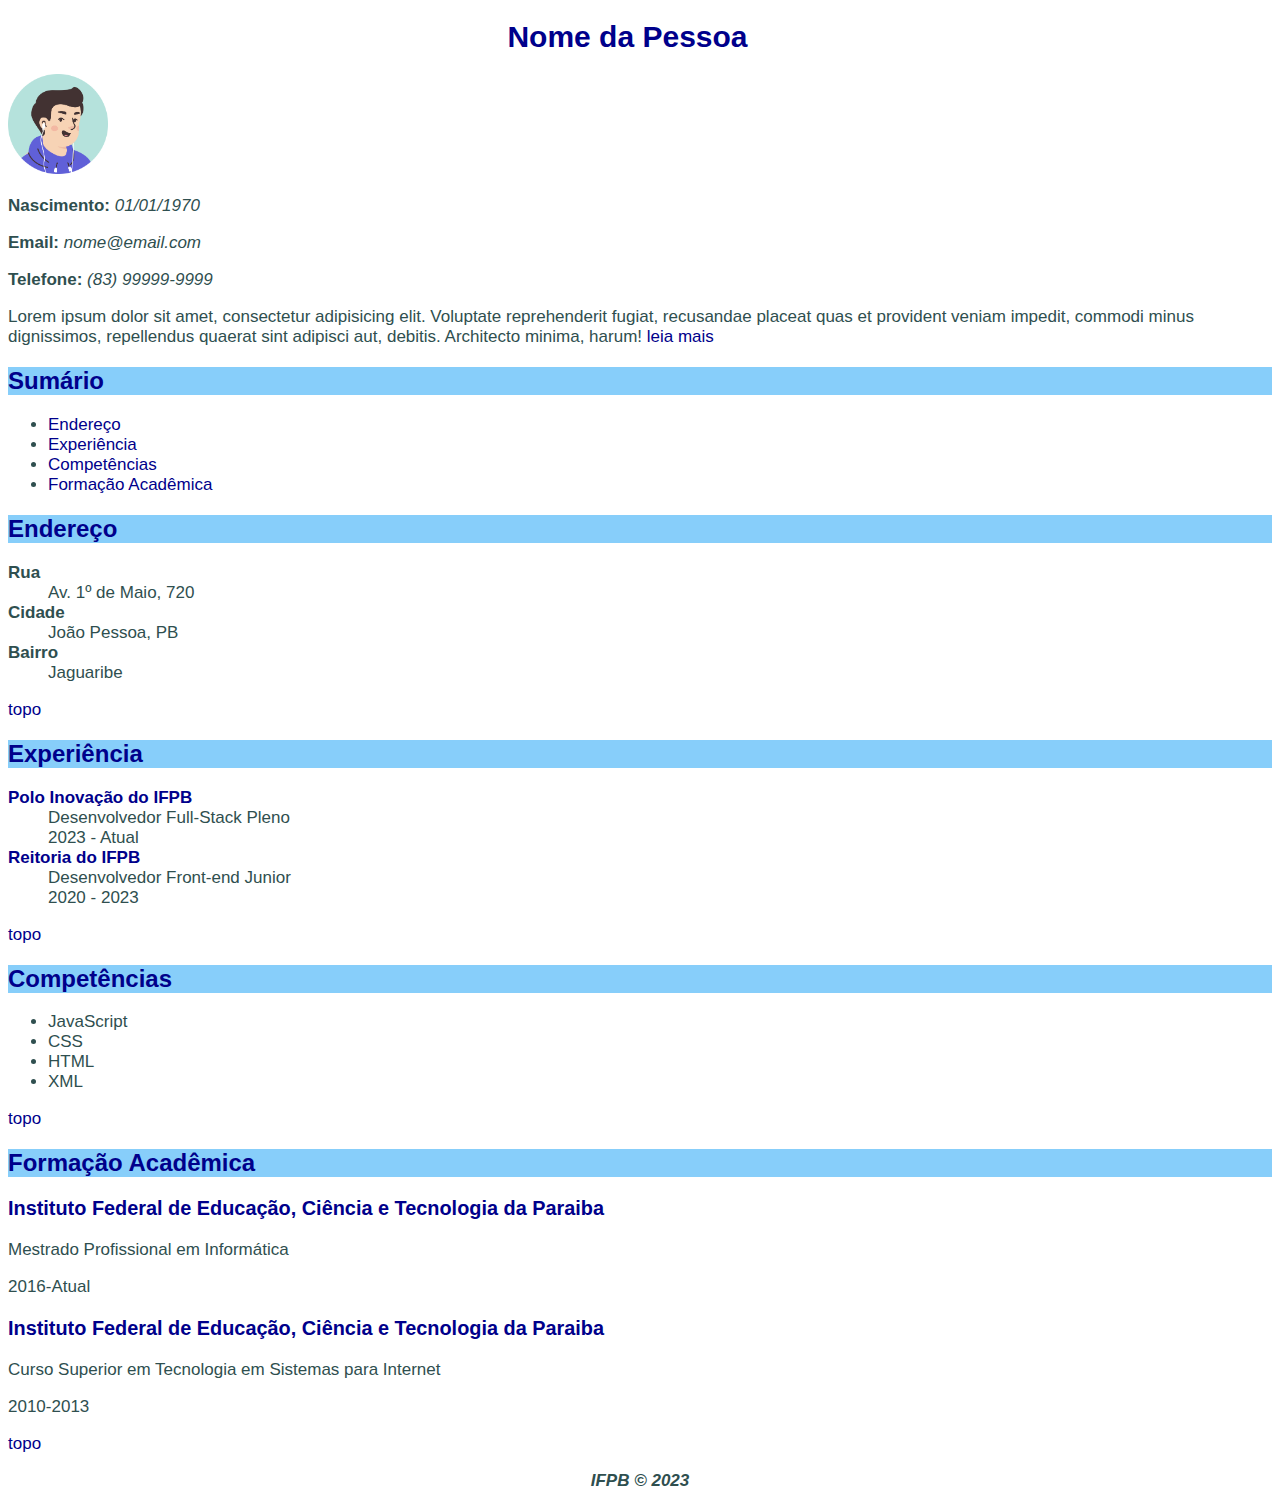
<file: exercises/fundamentos_de_css/index.html>
<!DOCTYPE html>
<html lang="en">
  <head>
    <meta charset="UTF-8" />
    <title>Document</title>
    <link rel="stylesheet" href="css/style.css" />
  </head>
  <body>
    <div id="article">
      <section>
        <h1 id="person" class="text-center">
          Nome da Pessoa <a class="white" href="#person">§</a>
        </h1>
        <img src="img/avatar.png" alt="Imagem de perfil" width="100px" />
        <p><b>Nascimento:</b> <i>01/01/1970</i></p>
        <p><b>Email:</b> <i>nome@email.com</i></p>
        <p><b>Telefone:</b> <i>(83) 99999-9999</i></p>
        <p>
          Lorem ipsum dolor sit amet, consectetur adipisicing elit. Voluptate
          reprehenderit fugiat, recusandae placeat quas et provident veniam
          impedit, commodi minus dignissimos, repellendus quaerat sint adipisci
          aut, debitis. Architecto minima, harum!
          <a href="pages/resumo.html">leia mais</a>
        </p>
        <h2 id="sumario">Sumário <a class="colorlightskyblue" href="#sumario">§</a></h2>
        <ul>
          <li><a href="#endereco">Endereço</a></li>
          <li><a href="#experiencia">Experiência</a></li>
          <li><a href="#competencia">Competências</a></li>
          <li><a href="#formacao">Formação Acadêmica</a></li>
        </ul>
        <h2 id="endereco">Endereço <a class="colorlightskyblue" href="#endereco">§</a></h2>
        <dl>
          <dt><b>Rua</b></dt>
          <dd>Av. 1º de Maio, 720</dd>
          <dt><b>Cidade</b></dt>
          <dd>João Pessoa, PB</dd>
          <dt><b>Bairro</b></dt>
          <dd>Jaguaribe</dd>
        </dl>
        <p><a href="#">topo</a></p>
        <h2 id="experiencia">Experiência <a class="colorlightskyblue" href="#experiencia">§</a></h2>
        <dl>
          <dt>
            <b>
              <a href="https://www.ifpb.edu.br/polodeinovacao">
                Polo Inovação do IFPB
              </a>
            </b>
          </dt>
          <dd>Desenvolvedor Full-Stack Pleno</dd>
          <dd>2023 - Atual</dd>
          <dt>
            <b>
              <a href="https://www.ifpb.edu.br/"> Reitoria do IFPB </a>
            </b>
          </dt>
          <dd>Desenvolvedor Front-end Junior</dd>
          <dd>2020 - 2023</dd>
        </dl>
        <p><a href="#">topo</a></p>
        <h2 id="habilidades">Competências <a class="colorlightskyblue" href="#habilidades">§</a></h2>
        <ul>
          <li>JavaScript</li>
          <li>CSS</li>
          <li>HTML</li>
          <li>XML</li>
        </ul>
        <p><a href="#">topo</a></p>
        <h2 id="formacao">Formação Acadêmica <a class="colorlightskyblue" href="#formacao">§</a></h2>
        <h3>
          <a href="http://www.ifpb.edu.br/">
            Instituto Federal de Educação, Ciência e Tecnologia da Paraiba
          </a>
        </h3>
        <p>Mestrado Profissional em Informática</p>
        <p>2016-Atual</p>
        <h3>
          <a href="http://www.ifpb.edu.br/">
            Instituto Federal de Educação, Ciência e Tecnologia da Paraiba
          </a>
        </h3>
        <p>Curso Superior em Tecnologia em Sistemas para Internet</p>
        <p>2010-2013</p>
        <p><a href="#">topo</a></p>
            </div>
            <div id="footer">
        <p id="copyright" class="text-center">IFPB &copy; 2023</p>
      </section>
    </div>
  </body>
</html>
</file>
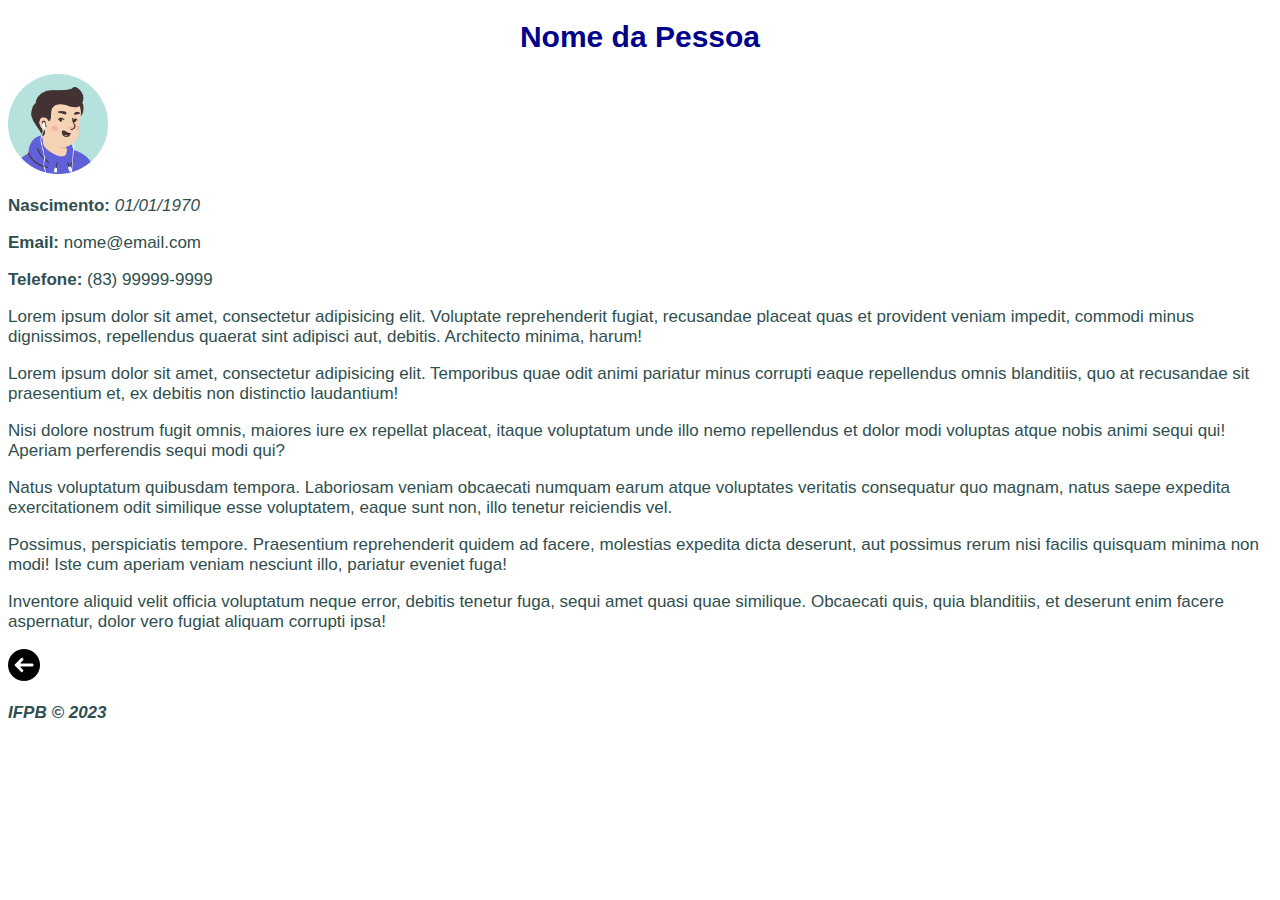
<file: exercises/fundamentos_de_css/pages/resumo.html>
<!DOCTYPE html>
<html lang="en">
<head>
  <meta charset="UTF-8">
  <title>Document</title>
  <link rel="stylesheet" href="../css/style.css">
</head>
<body>
  <div id="article">
    <h1 class="text-center">Nome da Pessoa</h1>
    <img src="../img/avatar.png" alt="Imagem de perfil" width="100px">
    <p><b>Nascimento:</b> <i>01/01/1970</i></p>
    <p><b>Email:</b> </i>nome@email.com</p>
    <p><b>Telefone:</b> </i>(83) 99999-9999</p>
    <p>Lorem ipsum dolor sit amet, consectetur adipisicing elit. Voluptate reprehenderit fugiat, recusandae placeat quas et provident veniam impedit, commodi minus dignissimos, repellendus quaerat sint adipisci aut, debitis. Architecto minima, harum!</p>
    <p>Lorem ipsum dolor sit amet, consectetur adipisicing elit. Temporibus quae odit animi pariatur minus corrupti eaque repellendus omnis blanditiis, quo at recusandae sit praesentium et, ex debitis non distinctio laudantium!</p>
    <p>Nisi dolore nostrum fugit omnis, maiores iure ex repellat placeat, itaque voluptatum unde illo nemo repellendus et dolor modi voluptas atque nobis animi sequi qui! Aperiam perferendis sequi modi qui?</p>
    <p>Natus voluptatum quibusdam tempora. Laboriosam veniam obcaecati numquam earum atque voluptates veritatis consequatur quo magnam, natus saepe expedita exercitationem odit similique esse voluptatem, eaque sunt non, illo tenetur reiciendis vel.</p>
    <p>Possimus, perspiciatis tempore. Praesentium reprehenderit quidem ad facere, molestias expedita dicta deserunt, aut possimus rerum nisi facilis quisquam minima non modi! Iste cum aperiam veniam nesciunt illo, pariatur eveniet fuga!</p>
    <p>Inventore aliquid velit officia voluptatum neque error, debitis tenetur fuga, sequi amet quasi quae similique. Obcaecati quis, quia blanditiis, et deserunt enim facere aspernatur, dolor vero fugiat aliquam corrupti ipsa!</p>
    <p><a href="../index.html"><img src="../img/voltar.png" alt="voltar"></a></p>
  </div>
  <div id="footer">
    <p id="copyright">IFPB &copy; 2023</p>
  </div>
</body>
</html>
</file>
<file: exercises/fundamentos_de_css/css/style.css>
div {
    color: darkslategrey;
    font-family: arial, sans-serif ;
    font-size: 17px;
}
h1 {
    font-size: 30px;
    color: darkblue;
    text-align: center;
}
h2 {
    font-size: 24px;
    background-color: lightskyblue;
    color: darkblue;
}
a {
    color: darkblue;
    text-decoration: none;
}
a:visited {
    color: darkblue;
}
a:hover {
    text-decoration: underline;

}
.white {
    color: white; 
}
.colorlightskyblue {
    color: lightskyblue;
}
h2:hover a {
    color: darkblue;
}
h1:hover a {
    color: darkblue;
}
#copyright {
    font-weight: bold;
    font-style: italic;
}
.text-center {
    text-align: center;
}
</file>
